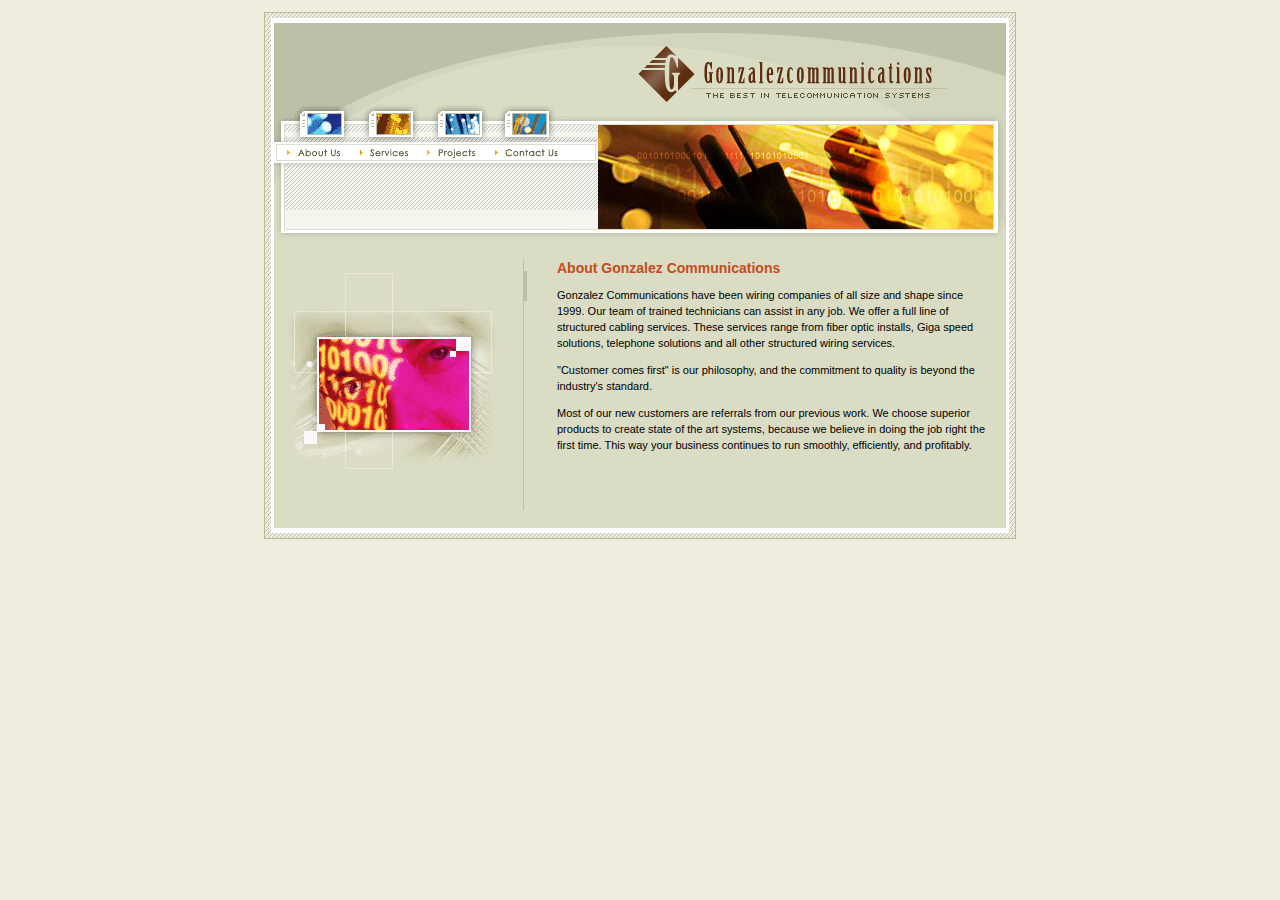
<file: index.html>
<html>
<head>
<title>Gonzalez Communications</title>

<link rel="stylesheet" type="text/css" href="js-css/style.css">

<SCRIPT LANGUAGE="JavaScript">
<!--

if (document.images) {
    var img1 = new Image();
    var img2 = new Image();
	var img3 = new Image();
	var img4 = new Image();
	
	img1.src = "shared/2btaboutus.gif";
	img2.src = "shared/2btservices.gif";
	img3.src = "shared/2btprojects.gif";
	img4.src = "shared/2btcontactus.gif";
}

function highlight(img, location, desc) {
    if (document.images) {
		document.images[img].src = location + "2bt" + img + ".gif";
    }
	window.status=desc;
	return true;
}

function unhighlight(img, location) {
    if (document.images) {
		document.images[img].src = location + "bt" + img + ".gif";
    }
	window.status="";
	return true;
}

//-->
</SCRIPT>

</head>

<body>
<center>

<div class="topHeight"></div>

<table cellspacing=0 cellpadding=0 border=0 class="pageWidth">
	<tr>
		<td class="khakiGreenBG"><img src="shared/pixel.gif" width=1 height=1 border=0></td>
		<td class="khakiGreenBG"><img src="shared/pixel.gif" width=750 height=1 border=0></td>
		<td class="khakiGreenBG"><img src="shared/pixel.gif" width=1 height=1 border=0></td>
	</tr>
	<tr>
		<td class="khakiGreenBG"><img src="shared/pixel.gif" width=1 height=5 border=0></td>
		<td class="diagonal1BG"><img src="shared/pixel.gif" width=1 height=1 border=0></td>
		<td class="khakiGreenBG"><img src="shared/pixel.gif" width=1 height=5 border=0></td>
	</tr>
</table>

<table cellspacing=0 cellpadding=0 border=0 class="pageWidth">
	<tr>
		<td class="khakiGreenBG"><img src="shared/pixel.gif" width=1 height=3 border=0></td>
		<td class="diagonal1BG"><img src="shared/pixel.gif" width=6 height=3 border=0></td>
		<td class="whiteBG"><img src="shared/pixel.gif" width=738 height=3 border=0></td>
		<td class="diagonal1BG"><img src="shared/pixel.gif" width=6 height=3 border=0></td>
		<td class="khakiGreenBG"><img src="shared/pixel.gif" width=1 height=3 border=0></td>
	</tr>
</table>

<table cellspacing=0 cellpadding=0 border=0 class="pageWidth">
	<tr>
		<td class="khakiGreenBG"><img src="shared/pixel.gif" width=1 height=1 border=0></td>
		<td class="diagonal2BG"><img src="shared/pixel.gif" width=6 height=1 border=0></td>
		<td class="whiteBG"><img src="shared/pixel.gif" width=3 height=1 border=0></td>
		<td class="lightBrownBG"><img src="shared/pic1.gif" width=355 height=80 border=0></td>
		<td class="lightBrownBG"><img src="shared/logo.gif" width=325 height=80 border=0></td>
		<td class="lightBrownBG"><img src="shared/pic2.gif" width=52 height=80 border=0></td>
		<td class="whiteBG"><img src="shared/pixel.gif" width=3 height=1 border=0></td>
		<td class="diagonal2BG"><img src="shared/pixel.gif" width=6 height=1 border=0></td>
		<td class="khakiGreenBG"><img src="shared/pixel.gif" width=1 height=1 border=0></td>
	</tr>
</table>

<table cellspacing=0 cellpadding=0 border=0 class="pageWidth">
	<tr>
		<td class="khakiGreenBG"><img src="shared/pixel.gif" width=1 height=1 border=0></td>
		<td class="diagonal2BG"><img src="shared/pixel.gif" width=6 height=1 border=0></td>
		<td class="whiteBG"><img src="shared/pixel.gif" width=3 height=1 border=0></td>
		<td class="lightBrownBG"><img src="shared/pic3.gif" width=10 height=137 border=0></td>
		<td>
			<table cellspacing=0 cellpadding=0 border=0>
				<tr>
					<td class="lightBrownBG"><a href="aboutus/index.html" onMouseOver="return highlight('aboutus','shared/','About Us')" onMouseOut="return unhighlight('aboutus','shared/')"><img src="shared/btaboutus.gif" name="aboutus" width=69 height=60 border=0 alt="About Us"></a></td>
					<td class="lightBrownBG"><a href="services/index.html" onMouseOver="return highlight('services','shared/','Services')" onMouseOut="return unhighlight('services','shared/')"><img src="shared/btservices.gif" name="services" width=66 height=60 border=0 alt="Services"></a></td>
					<td class="lightBrownBG"><a href="projects/index.html" onMouseOver="return highlight('projects','shared/','Projects')" onMouseOut="return unhighlight('projects','shared/')"><img src="shared/btprojects.gif" name="projects" width=70 height=60 border=0 alt="Projects"></a></td>
					<td class="lightBrownBG"><a href="contactus/index.html" onMouseOver="return highlight('contactus','shared/','Contact Us')" onMouseOut="return unhighlight('contactus','shared/')"><img src="shared/btcontactus.gif" name="contactus" width=80 height=60 border=0 alt="Contact Us"></a></td>
				</tr>
				<tr>
					<td class="lightBrownBG" colspan=4><img src="shared/pic5.gif" width=285 height=77 border=0></td>
				</tr>
			</table>
		</td>
		<td class="lightBrownBG"><img src="shared/pic4.jpg" width=437 height=137 border=0></td>
		<td class="whiteBG"><img src="shared/pixel.gif" width=3 height=1 border=0></td>
		<td class="diagonal2BG"><img src="shared/pixel.gif" width=6 height=1 border=0></td>
		<td class="khakiGreenBG"><img src="shared/pixel.gif" width=1 height=1 border=0></td>
	</tr>
</table>

<table cellspacing=0 cellpadding=0 border=0 class="pageWidth">
	<tr>
		<td class="khakiGreenBG"><img src="shared/pixel.gif" width=1 height=1 border=0></td>
		<td class="diagonal2BG"><img src="shared/pixel.gif" width=6 height=1 border=0></td>
		<td class="whiteBG"><img src="shared/pixel.gif" width=3 height=1 border=0></td>
		<td class="lightBrownBG" width=100%>
			<!-- <img src="shared/pixel.gif" width=732 height=80 border=0> -->
			<div class="vSpace20"></div>
			<table cellspacing=0 cellpadding=0 border=0>
				<tr>
					<td valign="top"><img src="aboutus/sideimage.gif" width=249 height=250 border=0></td>
					<td class="grayBG"><img src="shared/pixel.gif" width=1 height=1 border=0></td>
					<td class="lightBrownBG" valign="top"><img src="shared/vline.gif" width=3 height=41 border=0></td>
					<td class="contentWidth content" valign="top">
						<div class="hSpace30">
						<div class="contentTextWidth">
							<div class="header">About Gonzalez Communications</div>
							<div class="vSpace7"></div>
							<p>Gonzalez Communications have been wiring companies of all size and shape since 1999.  Our team of trained technicians can assist in any job.  We offer a full line of structured cabling services.  These services range from fiber optic installs, Giga speed solutions, telephone solutions and all other structured wiring services.
							<p>"Customer comes first" is our philosophy, and the commitment to quality is beyond the industry's standard.
							<p>Most of our new customers are referrals from our previous work.  We choose superior products to create state of the art systems, because we believe in doing the job right the first time.  This way your business continues to run smoothly, efficiently, and profitably.
						</div>
						</div>
					</td>
				</tr>
			</table>
			<br>
		</td>
		<td class="whiteBG"><img src="shared/pixel.gif" width=3 height=1 border=0></td>
		<td class="diagonal2BG"><img src="shared/pixel.gif" width=6 height=1 border=0></td>
		<td class="khakiGreenBG"><img src="shared/pixel.gif" width=1 height=1 border=0></td>
	</tr>
</table>

<table cellspacing=0 cellpadding=0 border=0 class="pageWidth">
	<tr>
		<td class="khakiGreenBG"><img src="shared/pixel.gif" width=1 height=3 border=0></td>
		<td class="diagonal1BG"><img src="shared/pixel.gif" width=6 height=3 border=0></td>
		<td class="whiteBG"><img src="shared/pixel.gif" width=738 height=3 border=0></td>
		<td class="diagonal1BG"><img src="shared/pixel.gif" width=6 height=3 border=0></td>
		<td class="khakiGreenBG"><img src="shared/pixel.gif" width=1 height=3 border=0></td>
	</tr>
</table>

<table cellspacing=0 cellpadding=0 border=0 class="pageWidth">
	<tr>
		<td class="khakiGreenBG"><img src="shared/pixel.gif" width=1 height=5 border=0></td>
		<td class="diagonal1BG"><img src="shared/pixel.gif" width=750 height=1 border=0></td>
		<td class="khakiGreenBG"><img src="shared/pixel.gif" width=1 height=5 border=0></td>
	</tr>
	<tr>
		<td class="khakiGreenBG"><img src="shared/pixel.gif" width=1 height=1 border=0></td>
		<td class="khakiGreenBG"><img src="shared/pixel.gif" width=1 height=1 border=0></td>
		<td class="khakiGreenBG"><img src="shared/pixel.gif" width=1 height=1 border=0></td>
	</tr>
</table>


</center>
</body>
</html>
</file>
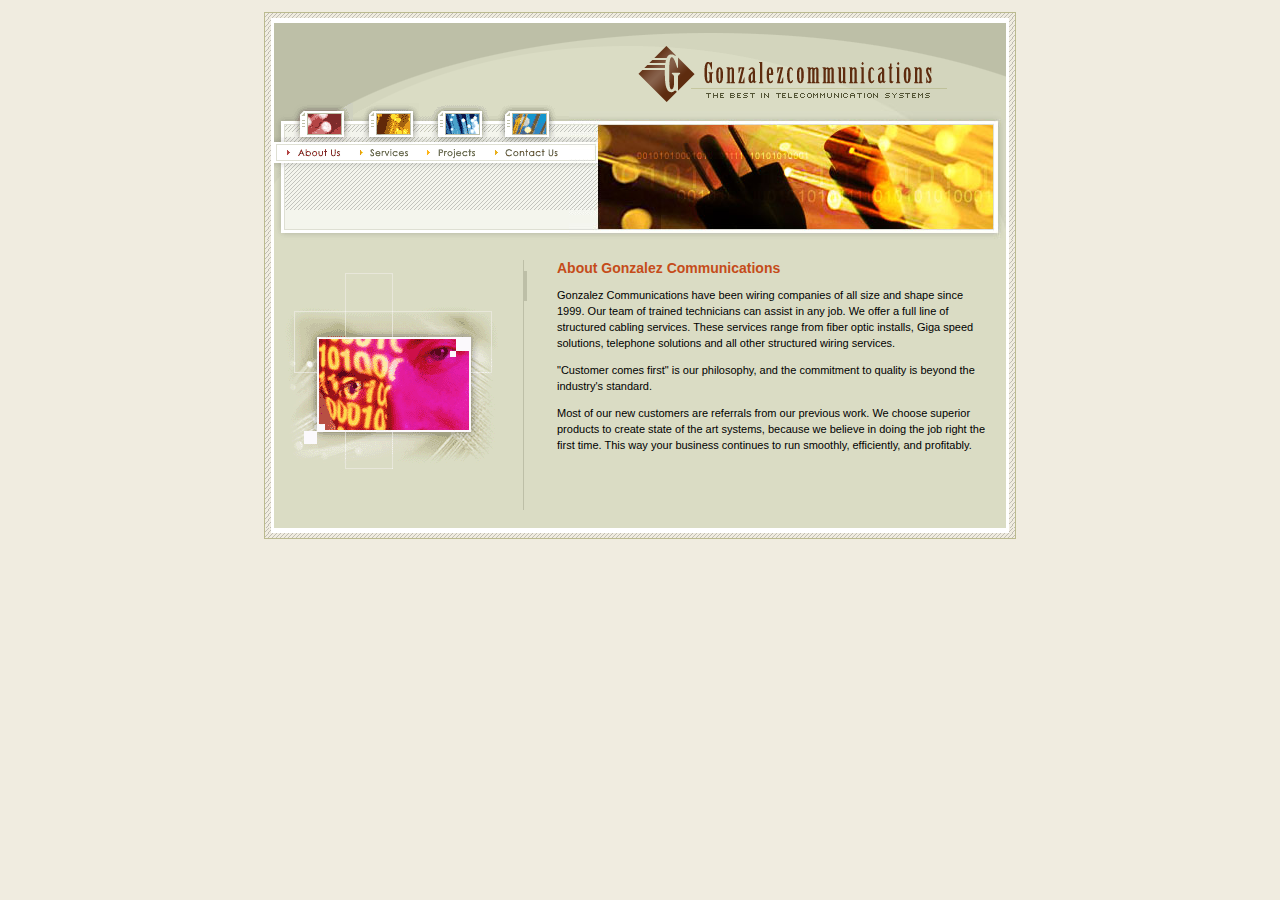
<file: aboutus/index.html>
<html>
<head>
<title>Gonzalez Communications</title>

<link rel="stylesheet" type="text/css" href="../js-css/style.css">

<SCRIPT LANGUAGE="JavaScript">
<!--

if (document.images) {
    var img1 = new Image();
    var img2 = new Image();
	var img3 = new Image();
	var img4 = new Image();
	
	img1.src = "../shared/2btaboutus.gif";
	img2.src = "../shared/2btservices.gif";
	img3.src = "../shared/2btprojects.gif";
	img4.src = "../shared/2btcontactus.gif";
}

function highlight(img, location, desc) {
    if (document.images) {
		document.images[img].src = location + "2bt" + img + ".gif";
    }
	window.status=desc;
	return true;
}

function unhighlight(img, location) {
    if (document.images) {
		document.images[img].src = location + "bt" + img + ".gif";
    }
	window.status="";
	return true;
}

//-->
</SCRIPT>

</head>

<body>
<center>

<div class="topHeight"></div>

<table cellspacing=0 cellpadding=0 border=0 class="pageWidth">
	<tr>
		<td class="khakiGreenBG"><img src="../shared/pixel.gif" width=1 height=1 border=0></td>
		<td class="khakiGreenBG"><img src="../shared/pixel.gif" width=750 height=1 border=0></td>
		<td class="khakiGreenBG"><img src="../shared/pixel.gif" width=1 height=1 border=0></td>
	</tr>
	<tr>
		<td class="khakiGreenBG"><img src="../shared/pixel.gif" width=1 height=5 border=0></td>
		<td class="diagonal1BG"><img src="../shared/pixel.gif" width=1 height=1 border=0></td>
		<td class="khakiGreenBG"><img src="../shared/pixel.gif" width=1 height=5 border=0></td>
	</tr>
</table>

<table cellspacing=0 cellpadding=0 border=0 class="pageWidth">
	<tr>
		<td class="khakiGreenBG"><img src="../shared/pixel.gif" width=1 height=3 border=0></td>
		<td class="diagonal1BG"><img src="../shared/pixel.gif" width=6 height=3 border=0></td>
		<td class="whiteBG"><img src="../shared/pixel.gif" width=738 height=3 border=0></td>
		<td class="diagonal1BG"><img src="../shared/pixel.gif" width=6 height=3 border=0></td>
		<td class="khakiGreenBG"><img src="../shared/pixel.gif" width=1 height=3 border=0></td>
	</tr>
</table>

<table cellspacing=0 cellpadding=0 border=0 class="pageWidth">
	<tr>
		<td class="khakiGreenBG"><img src="../shared/pixel.gif" width=1 height=1 border=0></td>
		<td class="diagonal2BG"><img src="../shared/pixel.gif" width=6 height=1 border=0></td>
		<td class="whiteBG"><img src="../shared/pixel.gif" width=3 height=1 border=0></td>
		<td class="lightBrownBG"><img src="../shared/pic1.gif" width=355 height=80 border=0></td>
		<td class="lightBrownBG"><img src="../shared/logo.gif" width=325 height=80 border=0></td>
		<td class="lightBrownBG"><img src="../shared/pic2.gif" width=52 height=80 border=0></td>
		<td class="whiteBG"><img src="../shared/pixel.gif" width=3 height=1 border=0></td>
		<td class="diagonal2BG"><img src="../shared/pixel.gif" width=6 height=1 border=0></td>
		<td class="khakiGreenBG"><img src="../shared/pixel.gif" width=1 height=1 border=0></td>
	</tr>
</table>

<table cellspacing=0 cellpadding=0 border=0 class="pageWidth">
	<tr>
		<td class="khakiGreenBG"><img src="../shared/pixel.gif" width=1 height=1 border=0></td>
		<td class="diagonal2BG"><img src="../shared/pixel.gif" width=6 height=1 border=0></td>
		<td class="whiteBG"><img src="../shared/pixel.gif" width=3 height=1 border=0></td>
		<td class="lightBrownBG"><img src="../shared/pic3.gif" width=10 height=137 border=0></td>
		<td>
			<table cellspacing=0 cellpadding=0 border=0>
				<tr>
					<td class="lightBrownBG"><a href="../aboutus/index.html" onMouseOver="window.status='About Us'; return true;" onMouseOut="window.status=''; return true;"><img src="../shared/2btaboutus.gif" name="aboutus" width=69 height=60 border=0 alt="About Us"></a></td>
					<td class="lightBrownBG"><a href="../services/index.html" onMouseOver="return highlight('services','../shared/','Services')" onMouseOut="return unhighlight('services','../shared/')"><img src="../shared/btservices.gif" name="services" width=66 height=60 border=0 alt="Services"></a></td>
					<td class="lightBrownBG"><a href="../projects/index.html" onMouseOver="return highlight('projects','../shared/','Projects')" onMouseOut="return unhighlight('projects','../shared/')"><img src="../shared/btprojects.gif" name="projects" width=70 height=60 border=0 alt="Projects"></a></td>
					<td class="lightBrownBG"><a href="../contactus/index.html" onMouseOver="return highlight('contactus','../shared/','Contact Us')" onMouseOut="return unhighlight('contactus','../shared/')"><img src="../shared/btcontactus.gif" name="contactus" width=80 height=60 border=0 alt="Contact Us"></a></td>
				</tr>
				<tr>
					<td class="lightBrownBG" colspan=4><img src="../shared/pic5.gif" width=285 height=77 border=0></td>
				</tr>
			</table>
		</td>
		<td class="lightBrownBG"><img src="../shared/pic4.jpg" width=437 height=137 border=0></td>
		<td class="whiteBG"><img src="../shared/pixel.gif" width=3 height=1 border=0></td>
		<td class="diagonal2BG"><img src="../shared/pixel.gif" width=6 height=1 border=0></td>
		<td class="khakiGreenBG"><img src="../shared/pixel.gif" width=1 height=1 border=0></td>
	</tr>
</table>

<table cellspacing=0 cellpadding=0 border=0 class="pageWidth">
	<tr>
		<td class="khakiGreenBG"><img src="../shared/pixel.gif" width=1 height=1 border=0></td>
		<td class="diagonal2BG"><img src="../shared/pixel.gif" width=6 height=1 border=0></td>
		<td class="whiteBG"><img src="../shared/pixel.gif" width=3 height=1 border=0></td>
		<td class="lightBrownBG" width=100%>
			<div class="vSpace20"></div>
			<table cellspacing=0 cellpadding=0 border=0>
				<tr>
					<td valign="top"><img src="sideimage.gif" width=249 height=250 border=0></td>
					<td class="grayBG"><img src="../shared/pixel.gif" width=1 height=1 border=0></td>
					<td class="lightBrownBG" valign="top"><img src="../shared/vline.gif" width=3 height=41 border=0></td>
					<td class="contentWidth content" valign="top">
						<div class="hSpace30">
						<div class="contentTextWidth">
							<div class="header">About Gonzalez Communications</div>
							<div class="vSpace7"></div>
							<p>Gonzalez Communications have been wiring companies of all size and shape since 1999.  Our team of trained technicians can assist in any job.  We offer a full line of structured cabling services.  These services range from fiber optic installs, Giga speed solutions, telephone solutions and all other structured wiring services.
							<p>"Customer comes first" is our philosophy, and the commitment to quality is beyond the industry's standard.
							<p>Most of our new customers are referrals from our previous work.  We choose superior products to create state of the art systems, because we believe in doing the job right the first time.  This way your business continues to run smoothly, efficiently, and profitably.
						</div>
						</div>
					</td>
				</tr>
			</table>
			<br>
		</td>
		<td class="whiteBG"><img src="../shared/pixel.gif" width=3 height=1 border=0></td>
		<td class="diagonal2BG"><img src="../shared/pixel.gif" width=6 height=1 border=0></td>
		<td class="khakiGreenBG"><img src="../shared/pixel.gif" width=1 height=1 border=0></td>
	</tr>
</table>

<table cellspacing=0 cellpadding=0 border=0 class="pageWidth">
	<tr>
		<td class="khakiGreenBG"><img src="../shared/pixel.gif" width=1 height=3 border=0></td>
		<td class="diagonal1BG"><img src="../shared/pixel.gif" width=6 height=3 border=0></td>
		<td class="whiteBG"><img src="../shared/pixel.gif" width=738 height=3 border=0></td>
		<td class="diagonal1BG"><img src="../shared/pixel.gif" width=6 height=3 border=0></td>
		<td class="khakiGreenBG"><img src="../shared/pixel.gif" width=1 height=3 border=0></td>
	</tr>
</table>

<table cellspacing=0 cellpadding=0 border=0 class="pageWidth">
	<tr>
		<td class="khakiGreenBG"><img src="../shared/pixel.gif" width=1 height=5 border=0></td>
		<td class="diagonal1BG"><img src="../shared/pixel.gif" width=750 height=1 border=0></td>
		<td class="khakiGreenBG"><img src="../shared/pixel.gif" width=1 height=5 border=0></td>
	</tr>
	<tr>
		<td class="khakiGreenBG"><img src="../shared/pixel.gif" width=1 height=1 border=0></td>
		<td class="khakiGreenBG"><img src="../shared/pixel.gif" width=1 height=1 border=0></td>
		<td class="khakiGreenBG"><img src="../shared/pixel.gif" width=1 height=1 border=0></td>
	</tr>
</table>


</center>
</body>
</html>
</file>
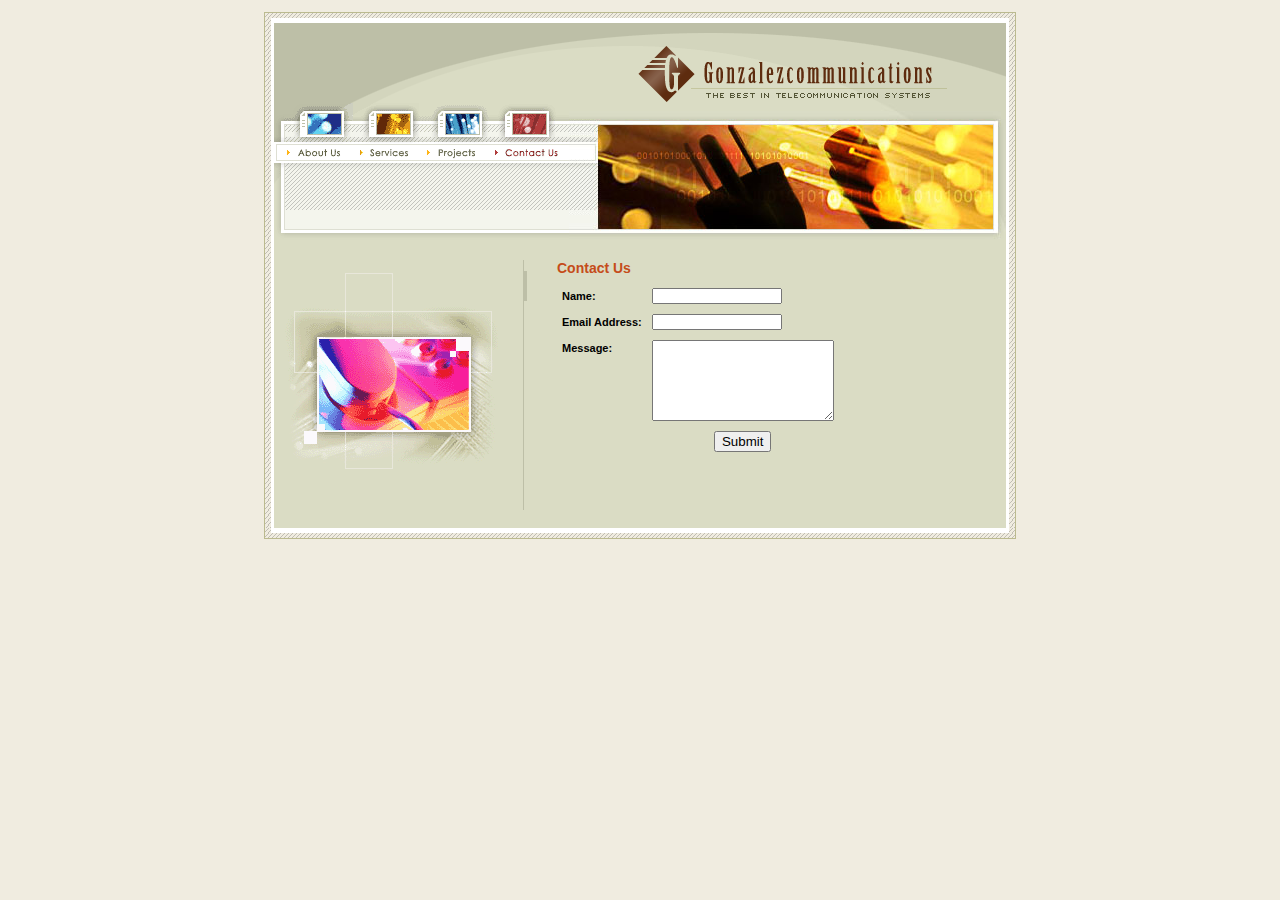
<file: contactus/index.html>
<html>
<head>
<title>Gonzalez Communications</title>

<link rel="stylesheet" type="text/css" href="../js-css/style.css">

<SCRIPT LANGUAGE="JavaScript">
<!--

if (document.images) {
    var img1 = new Image();
    var img2 = new Image();
	var img3 = new Image();
	var img4 = new Image();
	
	img1.src = "../shared/2btaboutus.gif";
	img2.src = "../shared/2btservices.gif";
	img3.src = "../shared/2btprojects.gif";
	img4.src = "../shared/2btcontactus.gif";
}

function highlight(img, location, desc) {
    if (document.images) {
		document.images[img].src = location + "2bt" + img + ".gif";
    }
	window.status=desc;
	return true;
}

function unhighlight(img, location) {
    if (document.images) {
		document.images[img].src = location + "bt" + img + ".gif";
    }
	window.status="";
	return true;
}

//-->
</SCRIPT>

</head>

<body>
<center>

<div class="topHeight"></div>

<table cellspacing=0 cellpadding=0 border=0 class="pageWidth">
	<tr>
		<td class="khakiGreenBG"><img src="../shared/pixel.gif" width=1 height=1 border=0></td>
		<td class="khakiGreenBG"><img src="../shared/pixel.gif" width=750 height=1 border=0></td>
		<td class="khakiGreenBG"><img src="../shared/pixel.gif" width=1 height=1 border=0></td>
	</tr>
	<tr>
		<td class="khakiGreenBG"><img src="../shared/pixel.gif" width=1 height=5 border=0></td>
		<td class="diagonal1BG"><img src="../shared/pixel.gif" width=1 height=1 border=0></td>
		<td class="khakiGreenBG"><img src="../shared/pixel.gif" width=1 height=5 border=0></td>
	</tr>
</table>

<table cellspacing=0 cellpadding=0 border=0 class="pageWidth">
	<tr>
		<td class="khakiGreenBG"><img src="../shared/pixel.gif" width=1 height=3 border=0></td>
		<td class="diagonal1BG"><img src="../shared/pixel.gif" width=6 height=3 border=0></td>
		<td class="whiteBG"><img src="../shared/pixel.gif" width=738 height=3 border=0></td>
		<td class="diagonal1BG"><img src="../shared/pixel.gif" width=6 height=3 border=0></td>
		<td class="khakiGreenBG"><img src="../shared/pixel.gif" width=1 height=3 border=0></td>
	</tr>
</table>

<table cellspacing=0 cellpadding=0 border=0 class="pageWidth">
	<tr>
		<td class="khakiGreenBG"><img src="../shared/pixel.gif" width=1 height=1 border=0></td>
		<td class="diagonal2BG"><img src="../shared/pixel.gif" width=6 height=1 border=0></td>
		<td class="whiteBG"><img src="../shared/pixel.gif" width=3 height=1 border=0></td>
		<td class="lightBrownBG"><img src="../shared/pic1.gif" width=355 height=80 border=0></td>
		<td class="lightBrownBG"><img src="../shared/logo.gif" width=325 height=80 border=0></td>
		<td class="lightBrownBG"><img src="../shared/pic2.gif" width=52 height=80 border=0></td>
		<td class="whiteBG"><img src="../shared/pixel.gif" width=3 height=1 border=0></td>
		<td class="diagonal2BG"><img src="../shared/pixel.gif" width=6 height=1 border=0></td>
		<td class="khakiGreenBG"><img src="../shared/pixel.gif" width=1 height=1 border=0></td>
	</tr>
</table>

<table cellspacing=0 cellpadding=0 border=0 class="pageWidth">
	<tr>
		<td class="khakiGreenBG"><img src="../shared/pixel.gif" width=1 height=1 border=0></td>
		<td class="diagonal2BG"><img src="../shared/pixel.gif" width=6 height=1 border=0></td>
		<td class="whiteBG"><img src="../shared/pixel.gif" width=3 height=1 border=0></td>
		<td class="lightBrownBG"><img src="../shared/pic3.gif" width=10 height=137 border=0></td>
		<td>
			<table cellspacing=0 cellpadding=0 border=0>
				<tr>
					<td class="lightBrownBG"><a href="../aboutus/index.html" onMouseOver="return highlight('aboutus','../shared/','About Us')" onMouseOut="return unhighlight('aboutus','../shared/')"><img src="../shared/btaboutus.gif" name="aboutus" width=69 height=60 border=0 alt="About Us"></a></td>
					<td class="lightBrownBG"><a href="../services/index.html" onMouseOver="return highlight('services','../shared/','Services')" onMouseOut="return unhighlight('services','../shared/')"><img src="../shared/btservices.gif" name="services" width=66 height=60 border=0 alt="Services"></a></td>
					<td class="lightBrownBG"><a href="../projects/index.html" onMouseOver="return highlight('projects','../shared/','Projects')" onMouseOut="return unhighlight('projects','../shared/')"><img src="../shared/btprojects.gif" name="projects" width=70 height=60 border=0 alt="Projects"></a></td>
					<td class="lightBrownBG"><a href="../contactus/index.html" onMouseOver="window.status='Contact Us'; return true;" onMouseOut="window.status=''; return true;"><img src="../shared/2btcontactus.gif" name="contactus" width=80 height=60 border=0 alt="Contact Us"></a></td>
				</tr>
				<tr>
					<td class="lightBrownBG" colspan=4><img src="../shared/pic5.gif" width=285 height=77 border=0></td>
				</tr>
			</table>
		</td>
		<td class="lightBrownBG"><img src="../shared/pic4.jpg" width=437 height=137 border=0></td>
		<td class="whiteBG"><img src="../shared/pixel.gif" width=3 height=1 border=0></td>
		<td class="diagonal2BG"><img src="../shared/pixel.gif" width=6 height=1 border=0></td>
		<td class="khakiGreenBG"><img src="../shared/pixel.gif" width=1 height=1 border=0></td>
	</tr>
</table>

<table cellspacing=0 cellpadding=0 border=0 class="pageWidth">
	<tr>
		<td class="khakiGreenBG"><img src="../shared/pixel.gif" width=1 height=1 border=0></td>
		<td class="diagonal2BG"><img src="../shared/pixel.gif" width=6 height=1 border=0></td>
		<td class="whiteBG"><img src="../shared/pixel.gif" width=3 height=1 border=0></td>
		<td class="lightBrownBG" width=100%>
			<div class="vSpace20"></div>
			<table cellspacing=0 cellpadding=0 border=0>
				<tr>
					<td valign="top"><img src="sideimage.gif" width=249 height=250 border=0></td>
					<td class="grayBG"><img src="../shared/pixel.gif" width=1 height=1 border=0></td>
					<td class="lightBrownBG" valign="top"><img src="../shared/vline.gif" width=3 height=41 border=0></td>
					<td class="contentWidth content" valign="top">
						<div class="hSpace30">
						<div class="contentTextWidth">
							<div class="header">Contact Us</div>
							<div class="vSpace7"></div>
							<form>
							<table cellspacing=0 cellpadding=5 border=0>
								<tr>
									<td class="content"><b>Name:</b></td>
									<td><input type="text" class="loginBox"></td>
								</tr>
								<tr>
									<td class="content"><b>Email Address:</b></td>
									<td><input type="text" class="loginBox"></td>
								</tr>
								<tr>
									<td class="content" valign="top"><b>Message:</b></td>
									<td valign="top"><textarea cols=20 rows=5></textarea></td>
								</tr>
								<tr>
									<td></td>
									<td align="center"><input type="submit" value="Submit"></td>
								</tr>
							</table>
							</form>
						</div>
						</div>
					</td>
				</tr>
			</table>
			<br>
		</td>
		<td class="whiteBG"><img src="../shared/pixel.gif" width=3 height=1 border=0></td>
		<td class="diagonal2BG"><img src="../shared/pixel.gif" width=6 height=1 border=0></td>
		<td class="khakiGreenBG"><img src="../shared/pixel.gif" width=1 height=1 border=0></td>
	</tr>
</table>

<table cellspacing=0 cellpadding=0 border=0 class="pageWidth">
	<tr>
		<td class="khakiGreenBG"><img src="../shared/pixel.gif" width=1 height=3 border=0></td>
		<td class="diagonal1BG"><img src="../shared/pixel.gif" width=6 height=3 border=0></td>
		<td class="whiteBG"><img src="../shared/pixel.gif" width=738 height=3 border=0></td>
		<td class="diagonal1BG"><img src="../shared/pixel.gif" width=6 height=3 border=0></td>
		<td class="khakiGreenBG"><img src="../shared/pixel.gif" width=1 height=3 border=0></td>
	</tr>
</table>

<table cellspacing=0 cellpadding=0 border=0 class="pageWidth">
	<tr>
		<td class="khakiGreenBG"><img src="../shared/pixel.gif" width=1 height=5 border=0></td>
		<td class="diagonal1BG"><img src="../shared/pixel.gif" width=750 height=1 border=0></td>
		<td class="khakiGreenBG"><img src="../shared/pixel.gif" width=1 height=5 border=0></td>
	</tr>
	<tr>
		<td class="khakiGreenBG"><img src="../shared/pixel.gif" width=1 height=1 border=0></td>
		<td class="khakiGreenBG"><img src="../shared/pixel.gif" width=1 height=1 border=0></td>
		<td class="khakiGreenBG"><img src="../shared/pixel.gif" width=1 height=1 border=0></td>
	</tr>
</table>


</center>
</body>
</html>
</file>
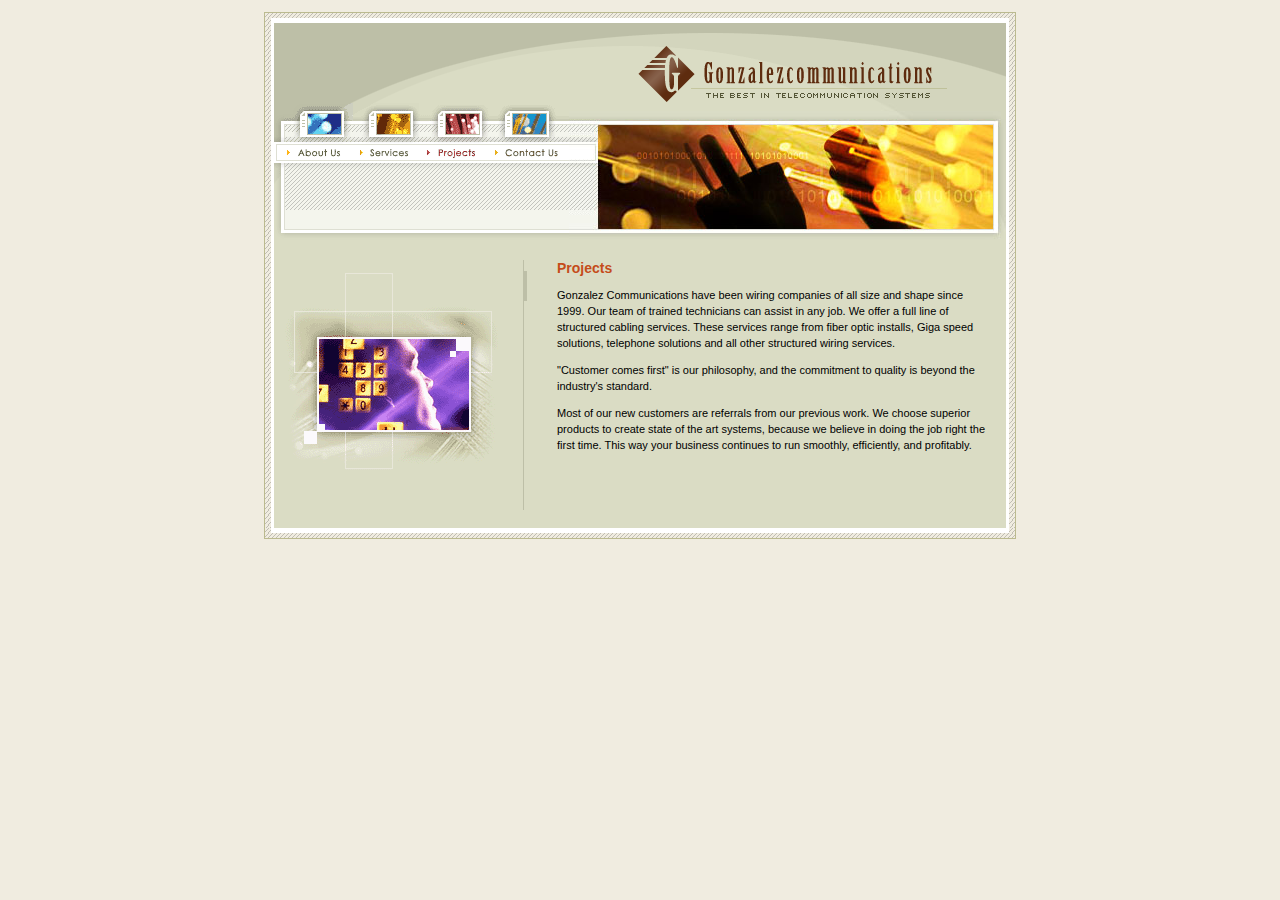
<file: projects/index.html>
<html>
<head>
<title>Gonzalez Communications</title>

<link rel="stylesheet" type="text/css" href="../js-css/style.css">

<SCRIPT LANGUAGE="JavaScript">
<!--

if (document.images) {
    var img1 = new Image();
    var img2 = new Image();
	var img3 = new Image();
	var img4 = new Image();
	
	img1.src = "../shared/2btaboutus.gif";
	img2.src = "../shared/2btservices.gif";
	img3.src = "../shared/2btprojects.gif";
	img4.src = "../shared/2btcontactus.gif";
}

function highlight(img, location, desc) {
    if (document.images) {
		document.images[img].src = location + "2bt" + img + ".gif";
    }
	window.status=desc;
	return true;
}

function unhighlight(img, location) {
    if (document.images) {
		document.images[img].src = location + "bt" + img + ".gif";
    }
	window.status="";
	return true;
}

//-->
</SCRIPT>

</head>

<body>
<center>

<div class="topHeight"></div>

<table cellspacing=0 cellpadding=0 border=0 class="pageWidth">
	<tr>
		<td class="khakiGreenBG"><img src="../shared/pixel.gif" width=1 height=1 border=0></td>
		<td class="khakiGreenBG"><img src="../shared/pixel.gif" width=750 height=1 border=0></td>
		<td class="khakiGreenBG"><img src="../shared/pixel.gif" width=1 height=1 border=0></td>
	</tr>
	<tr>
		<td class="khakiGreenBG"><img src="../shared/pixel.gif" width=1 height=5 border=0></td>
		<td class="diagonal1BG"><img src="../shared/pixel.gif" width=1 height=1 border=0></td>
		<td class="khakiGreenBG"><img src="../shared/pixel.gif" width=1 height=5 border=0></td>
	</tr>
</table>

<table cellspacing=0 cellpadding=0 border=0 class="pageWidth">
	<tr>
		<td class="khakiGreenBG"><img src="../shared/pixel.gif" width=1 height=3 border=0></td>
		<td class="diagonal1BG"><img src="../shared/pixel.gif" width=6 height=3 border=0></td>
		<td class="whiteBG"><img src="../shared/pixel.gif" width=738 height=3 border=0></td>
		<td class="diagonal1BG"><img src="../shared/pixel.gif" width=6 height=3 border=0></td>
		<td class="khakiGreenBG"><img src="../shared/pixel.gif" width=1 height=3 border=0></td>
	</tr>
</table>

<table cellspacing=0 cellpadding=0 border=0 class="pageWidth">
	<tr>
		<td class="khakiGreenBG"><img src="../shared/pixel.gif" width=1 height=1 border=0></td>
		<td class="diagonal2BG"><img src="../shared/pixel.gif" width=6 height=1 border=0></td>
		<td class="whiteBG"><img src="../shared/pixel.gif" width=3 height=1 border=0></td>
		<td class="lightBrownBG"><img src="../shared/pic1.gif" width=355 height=80 border=0></td>
		<td class="lightBrownBG"><img src="../shared/logo.gif" width=325 height=80 border=0></td>
		<td class="lightBrownBG"><img src="../shared/pic2.gif" width=52 height=80 border=0></td>
		<td class="whiteBG"><img src="../shared/pixel.gif" width=3 height=1 border=0></td>
		<td class="diagonal2BG"><img src="../shared/pixel.gif" width=6 height=1 border=0></td>
		<td class="khakiGreenBG"><img src="../shared/pixel.gif" width=1 height=1 border=0></td>
	</tr>
</table>

<table cellspacing=0 cellpadding=0 border=0 class="pageWidth">
	<tr>
		<td class="khakiGreenBG"><img src="../shared/pixel.gif" width=1 height=1 border=0></td>
		<td class="diagonal2BG"><img src="../shared/pixel.gif" width=6 height=1 border=0></td>
		<td class="whiteBG"><img src="../shared/pixel.gif" width=3 height=1 border=0></td>
		<td class="lightBrownBG"><img src="../shared/pic3.gif" width=10 height=137 border=0></td>
		<td>
			<table cellspacing=0 cellpadding=0 border=0>
				<tr>
					<td class="lightBrownBG"><a href="../aboutus/index.html" onMouseOver="return highlight('aboutus','../shared/','About Us')" onMouseOut="return unhighlight('aboutus','../shared/')"><img src="../shared/btaboutus.gif" name="aboutus" width=69 height=60 border=0 alt="About Us"></a></td>
					<td class="lightBrownBG"><a href="../services/index.html" onMouseOver="return highlight('services','../shared/','Services')" onMouseOut="return unhighlight('services','../shared/')"><img src="../shared/btservices.gif" name="services" width=66 height=60 border=0 alt="Services"></a></td>
					<td class="lightBrownBG"><a href="../projects/index.html" onMouseOver="window.status='Projects'; return true;" onMouseOut="window.status=''; return true;"><img src="../shared/2btprojects.gif" name="projects" width=70 height=60 border=0 alt="Projects"></a></td>
					<td class="lightBrownBG"><a href="../contactus/index.html" onMouseOver="return highlight('contactus','../shared/','Contact Us')" onMouseOut="return unhighlight('contactus','../shared/')"><img src="../shared/btcontactus.gif" name="contactus" width=80 height=60 border=0 alt="Contact Us"></a></td>
				</tr>
				<tr>
					<td class="lightBrownBG" colspan=4><img src="../shared/pic5.gif" width=285 height=77 border=0></td>
				</tr>
			</table>
		</td>
		<td class="lightBrownBG"><img src="../shared/pic4.jpg" width=437 height=137 border=0></td>
		<td class="whiteBG"><img src="../shared/pixel.gif" width=3 height=1 border=0></td>
		<td class="diagonal2BG"><img src="../shared/pixel.gif" width=6 height=1 border=0></td>
		<td class="khakiGreenBG"><img src="../shared/pixel.gif" width=1 height=1 border=0></td>
	</tr>
</table>

<table cellspacing=0 cellpadding=0 border=0 class="pageWidth">
	<tr>
		<td class="khakiGreenBG"><img src="../shared/pixel.gif" width=1 height=1 border=0></td>
		<td class="diagonal2BG"><img src="../shared/pixel.gif" width=6 height=1 border=0></td>
		<td class="whiteBG"><img src="../shared/pixel.gif" width=3 height=1 border=0></td>
		<td class="lightBrownBG" width=100%>
			<div class="vSpace20"></div>
			<table cellspacing=0 cellpadding=0 border=0>
				<tr>
					<td valign="top"><img src="sideimage.gif" width=249 height=250 border=0></td>
					<td class="grayBG"><img src="../shared/pixel.gif" width=1 height=1 border=0></td>
					<td class="lightBrownBG" valign="top"><img src="../shared/vline.gif" width=3 height=41 border=0></td>
					<td class="contentWidth content" valign="top">
						<div class="hSpace30">
						<div class="contentTextWidth">
							<div class="header">Projects</div>
							<div class="vSpace7"></div>
							<p>Gonzalez Communications have been wiring companies of all size and shape since 1999.  Our team of trained technicians can assist in any job.  We offer a full line of structured cabling services.  These services range from fiber optic installs, Giga speed solutions, telephone solutions and all other structured wiring services.
							<p>"Customer comes first" is our philosophy, and the commitment to quality is beyond the industry's standard.
							<p>Most of our new customers are referrals from our previous work.  We choose superior products to create state of the art systems, because we believe in doing the job right the first time.  This way your business continues to run smoothly, efficiently, and profitably.
						</div>
						</div>
					</td>
				</tr>
			</table>
			<br>
		</td>
		<td class="whiteBG"><img src="../shared/pixel.gif" width=3 height=1 border=0></td>
		<td class="diagonal2BG"><img src="../shared/pixel.gif" width=6 height=1 border=0></td>
		<td class="khakiGreenBG"><img src="../shared/pixel.gif" width=1 height=1 border=0></td>
	</tr>
</table>

<table cellspacing=0 cellpadding=0 border=0 class="pageWidth">
	<tr>
		<td class="khakiGreenBG"><img src="../shared/pixel.gif" width=1 height=3 border=0></td>
		<td class="diagonal1BG"><img src="../shared/pixel.gif" width=6 height=3 border=0></td>
		<td class="whiteBG"><img src="../shared/pixel.gif" width=738 height=3 border=0></td>
		<td class="diagonal1BG"><img src="../shared/pixel.gif" width=6 height=3 border=0></td>
		<td class="khakiGreenBG"><img src="../shared/pixel.gif" width=1 height=3 border=0></td>
	</tr>
</table>

<table cellspacing=0 cellpadding=0 border=0 class="pageWidth">
	<tr>
		<td class="khakiGreenBG"><img src="../shared/pixel.gif" width=1 height=5 border=0></td>
		<td class="diagonal1BG"><img src="../shared/pixel.gif" width=750 height=1 border=0></td>
		<td class="khakiGreenBG"><img src="../shared/pixel.gif" width=1 height=5 border=0></td>
	</tr>
	<tr>
		<td class="khakiGreenBG"><img src="../shared/pixel.gif" width=1 height=1 border=0></td>
		<td class="khakiGreenBG"><img src="../shared/pixel.gif" width=1 height=1 border=0></td>
		<td class="khakiGreenBG"><img src="../shared/pixel.gif" width=1 height=1 border=0></td>
	</tr>
</table>


</center>
</body>
</html>
</file>
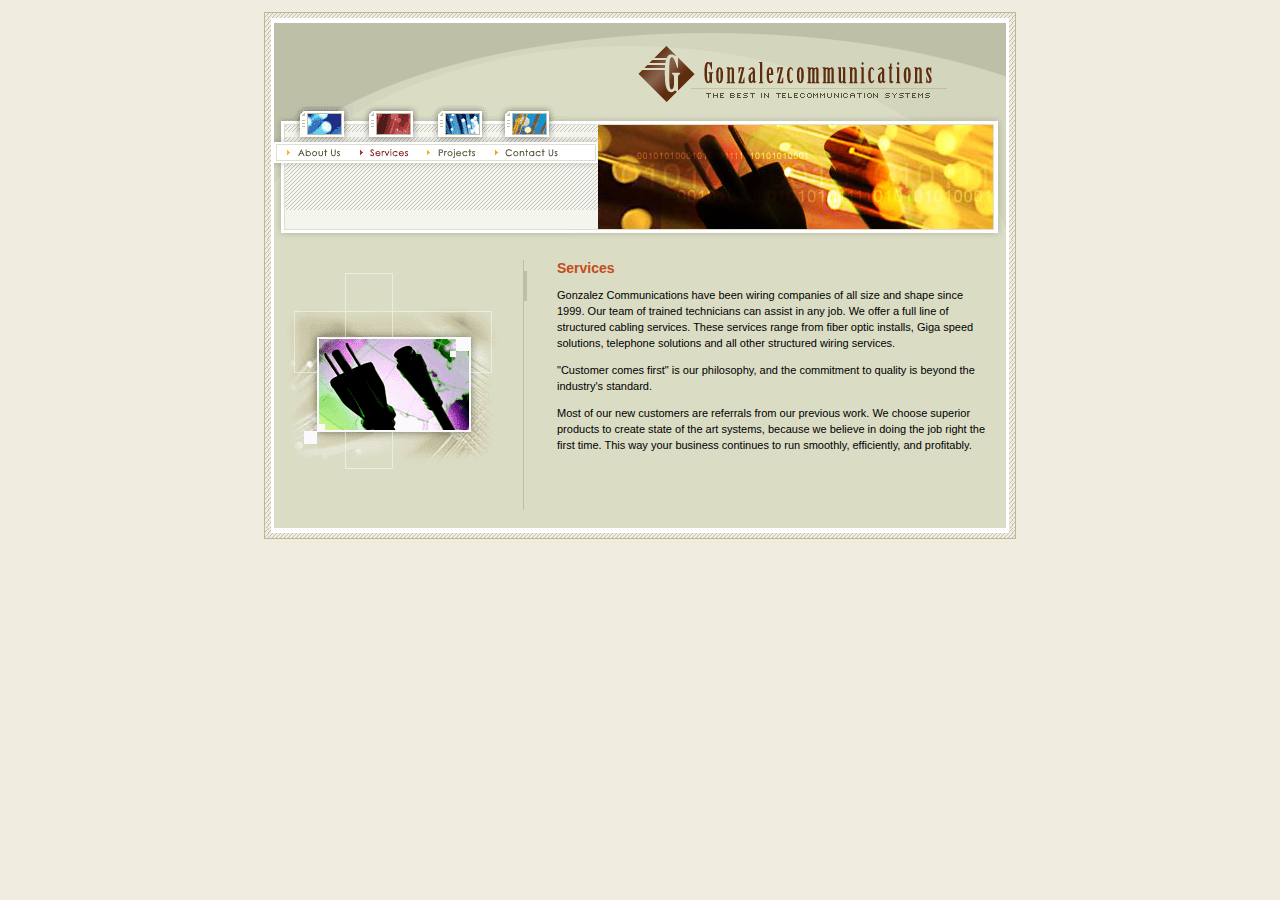
<file: services/index.html>
<html>
<head>
<title>Gonzalez Communications</title>

<link rel="stylesheet" type="text/css" href="../js-css/style.css">

<SCRIPT LANGUAGE="JavaScript">
<!--

if (document.images) {
    var img1 = new Image();
    var img2 = new Image();
	var img3 = new Image();
	var img4 = new Image();
	
	img1.src = "../shared/2btaboutus.gif";
	img2.src = "../shared/2btservices.gif";
	img3.src = "../shared/2btprojects.gif";
	img4.src = "../shared/2btcontactus.gif";
}

function highlight(img, location, desc) {
    if (document.images) {
		document.images[img].src = location + "2bt" + img + ".gif";
    }
	window.status=desc;
	return true;
}

function unhighlight(img, location) {
    if (document.images) {
		document.images[img].src = location + "bt" + img + ".gif";
    }
	window.status="";
	return true;
}

//-->
</SCRIPT>

</head>

<body>
<center>

<div class="topHeight"></div>

<table cellspacing=0 cellpadding=0 border=0 class="pageWidth">
	<tr>
		<td class="khakiGreenBG"><img src="../shared/pixel.gif" width=1 height=1 border=0></td>
		<td class="khakiGreenBG"><img src="../shared/pixel.gif" width=750 height=1 border=0></td>
		<td class="khakiGreenBG"><img src="../shared/pixel.gif" width=1 height=1 border=0></td>
	</tr>
	<tr>
		<td class="khakiGreenBG"><img src="../shared/pixel.gif" width=1 height=5 border=0></td>
		<td class="diagonal1BG"><img src="../shared/pixel.gif" width=1 height=1 border=0></td>
		<td class="khakiGreenBG"><img src="../shared/pixel.gif" width=1 height=5 border=0></td>
	</tr>
</table>

<table cellspacing=0 cellpadding=0 border=0 class="pageWidth">
	<tr>
		<td class="khakiGreenBG"><img src="../shared/pixel.gif" width=1 height=3 border=0></td>
		<td class="diagonal1BG"><img src="../shared/pixel.gif" width=6 height=3 border=0></td>
		<td class="whiteBG"><img src="../shared/pixel.gif" width=738 height=3 border=0></td>
		<td class="diagonal1BG"><img src="../shared/pixel.gif" width=6 height=3 border=0></td>
		<td class="khakiGreenBG"><img src="../shared/pixel.gif" width=1 height=3 border=0></td>
	</tr>
</table>

<table cellspacing=0 cellpadding=0 border=0 class="pageWidth">
	<tr>
		<td class="khakiGreenBG"><img src="../shared/pixel.gif" width=1 height=1 border=0></td>
		<td class="diagonal2BG"><img src="../shared/pixel.gif" width=6 height=1 border=0></td>
		<td class="whiteBG"><img src="../shared/pixel.gif" width=3 height=1 border=0></td>
		<td class="lightBrownBG"><img src="../shared/pic1.gif" width=355 height=80 border=0></td>
		<td class="lightBrownBG"><img src="../shared/logo.gif" width=325 height=80 border=0></td>
		<td class="lightBrownBG"><img src="../shared/pic2.gif" width=52 height=80 border=0></td>
		<td class="whiteBG"><img src="../shared/pixel.gif" width=3 height=1 border=0></td>
		<td class="diagonal2BG"><img src="../shared/pixel.gif" width=6 height=1 border=0></td>
		<td class="khakiGreenBG"><img src="../shared/pixel.gif" width=1 height=1 border=0></td>
	</tr>
</table>

<table cellspacing=0 cellpadding=0 border=0 class="pageWidth">
	<tr>
		<td class="khakiGreenBG"><img src="../shared/pixel.gif" width=1 height=1 border=0></td>
		<td class="diagonal2BG"><img src="../shared/pixel.gif" width=6 height=1 border=0></td>
		<td class="whiteBG"><img src="../shared/pixel.gif" width=3 height=1 border=0></td>
		<td class="lightBrownBG"><img src="../shared/pic3.gif" width=10 height=137 border=0></td>
		<td>
			<table cellspacing=0 cellpadding=0 border=0>
				<tr>
					<td class="lightBrownBG"><a href="../aboutus/index.html" onMouseOver="return highlight('aboutus','../shared/','About Us')" onMouseOut="return unhighlight('aboutus','../shared/')"><img src="../shared/btaboutus.gif" name="aboutus" width=69 height=60 border=0 alt="About Us"></a></td>
					<td class="lightBrownBG"><a href="../services/index.html" onMouseOver="window.status='Services'; return true;" onMouseOut="window.status=''; return true;"><img src="../shared/2btservices.gif" name="services" width=66 height=60 border=0 alt="Services"></a></td>
					<td class="lightBrownBG"><a href="../projects/index.html" onMouseOver="return highlight('projects','../shared/','Projects')" onMouseOut="return unhighlight('projects','../shared/')"><img src="../shared/btprojects.gif" name="projects" width=70 height=60 border=0 alt="Projects"></a></td>
					<td class="lightBrownBG"><a href="../contactus/index.html" onMouseOver="return highlight('contactus','../shared/','Contact Us')" onMouseOut="return unhighlight('contactus','../shared/')"><img src="../shared/btcontactus.gif" name="contactus" width=80 height=60 border=0 alt="Contact Us"></a></td>
				</tr>
				<tr>
					<td class="lightBrownBG" colspan=4><img src="../shared/pic5.gif" width=285 height=77 border=0></td>
				</tr>
			</table>
		</td>
		<td class="lightBrownBG"><img src="../shared/pic4.jpg" width=437 height=137 border=0></td>
		<td class="whiteBG"><img src="../shared/pixel.gif" width=3 height=1 border=0></td>
		<td class="diagonal2BG"><img src="../shared/pixel.gif" width=6 height=1 border=0></td>
		<td class="khakiGreenBG"><img src="../shared/pixel.gif" width=1 height=1 border=0></td>
	</tr>
</table>

<table cellspacing=0 cellpadding=0 border=0 class="pageWidth">
	<tr>
		<td class="khakiGreenBG"><img src="../shared/pixel.gif" width=1 height=1 border=0></td>
		<td class="diagonal2BG"><img src="../shared/pixel.gif" width=6 height=1 border=0></td>
		<td class="whiteBG"><img src="../shared/pixel.gif" width=3 height=1 border=0></td>
		<td class="lightBrownBG" width=100%>
			<div class="vSpace20"></div>
			<table cellspacing=0 cellpadding=0 border=0>
				<tr>
					<td valign="top"><img src="sideimage.gif" width=249 height=250 border=0></td>
					<td class="grayBG"><img src="../shared/pixel.gif" width=1 height=1 border=0></td>
					<td class="lightBrownBG" valign="top"><img src="../shared/vline.gif" width=3 height=41 border=0></td>
					<td class="contentWidth content" valign="top">
						<div class="hSpace30">
						<div class="contentTextWidth">
							<div class="header">Services</div>
							<div class="vSpace7"></div>
							<p>Gonzalez Communications have been wiring companies of all size and shape since 1999.  Our team of trained technicians can assist in any job.  We offer a full line of structured cabling services.  These services range from fiber optic installs, Giga speed solutions, telephone solutions and all other structured wiring services.
							<p>"Customer comes first" is our philosophy, and the commitment to quality is beyond the industry's standard.
							<p>Most of our new customers are referrals from our previous work.  We choose superior products to create state of the art systems, because we believe in doing the job right the first time.  This way your business continues to run smoothly, efficiently, and profitably.
						</div>
						</div>
					</td>
				</tr>
			</table>
			<br>
		</td>
		<td class="whiteBG"><img src="../shared/pixel.gif" width=3 height=1 border=0></td>
		<td class="diagonal2BG"><img src="../shared/pixel.gif" width=6 height=1 border=0></td>
		<td class="khakiGreenBG"><img src="../shared/pixel.gif" width=1 height=1 border=0></td>
	</tr>
</table>

<table cellspacing=0 cellpadding=0 border=0 class="pageWidth">
	<tr>
		<td class="khakiGreenBG"><img src="../shared/pixel.gif" width=1 height=3 border=0></td>
		<td class="diagonal1BG"><img src="../shared/pixel.gif" width=6 height=3 border=0></td>
		<td class="whiteBG"><img src="../shared/pixel.gif" width=738 height=3 border=0></td>
		<td class="diagonal1BG"><img src="../shared/pixel.gif" width=6 height=3 border=0></td>
		<td class="khakiGreenBG"><img src="../shared/pixel.gif" width=1 height=3 border=0></td>
	</tr>
</table>

<table cellspacing=0 cellpadding=0 border=0 class="pageWidth">
	<tr>
		<td class="khakiGreenBG"><img src="../shared/pixel.gif" width=1 height=5 border=0></td>
		<td class="diagonal1BG"><img src="../shared/pixel.gif" width=750 height=1 border=0></td>
		<td class="khakiGreenBG"><img src="../shared/pixel.gif" width=1 height=5 border=0></td>
	</tr>
	<tr>
		<td class="khakiGreenBG"><img src="../shared/pixel.gif" width=1 height=1 border=0></td>
		<td class="khakiGreenBG"><img src="../shared/pixel.gif" width=1 height=1 border=0></td>
		<td class="khakiGreenBG"><img src="../shared/pixel.gif" width=1 height=1 border=0></td>
	</tr>
</table>


</center>
</body>
</html>
</file>
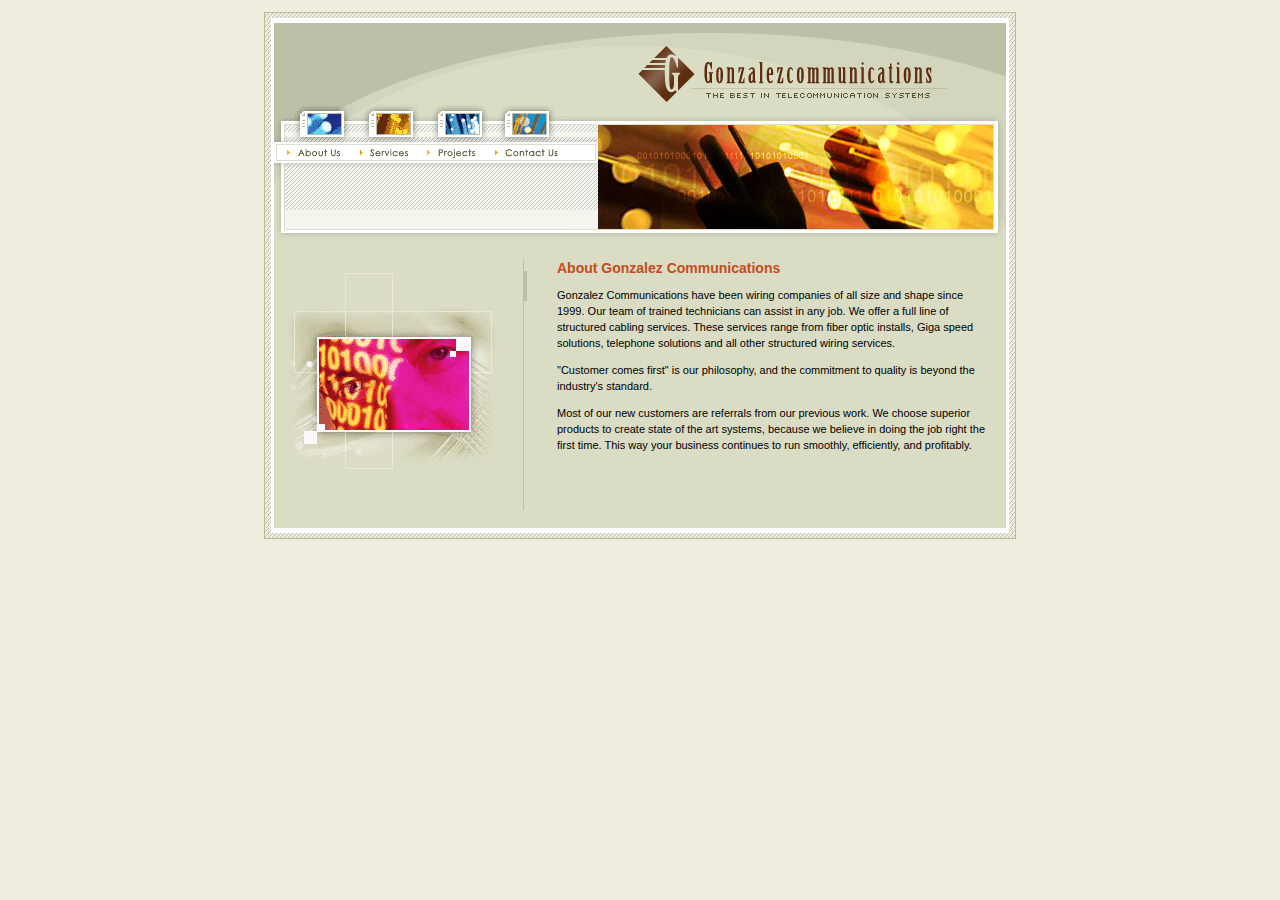
<file: template/index.html>
<html>
<head>
<title>Gonzalez Communications</title>

<link rel="stylesheet" type="text/css" href="../js-css/style.css">

<SCRIPT LANGUAGE="JavaScript">
<!--

if (document.images) {
    var img1 = new Image();
    var img2 = new Image();
	var img3 = new Image();
	var img4 = new Image();
	
	img1.src = "../shared/2btaboutus.gif";
	img2.src = "../shared/2btservices.gif";
	img3.src = "../shared/2btprojects.gif";
	img4.src = "../shared/2btcontactus.gif";
}

function highlight(img, location, desc) {
    if (document.images) {
		document.images[img].src = location + "2bt" + img + ".gif";
    }
	window.status=desc;
	return true;
}

function unhighlight(img, location) {
    if (document.images) {
		document.images[img].src = location + "bt" + img + ".gif";
    }
	window.status="";
	return true;
}

//-->
</SCRIPT>

</head>

<body>
<center>

<div class="topHeight"></div>

<table cellspacing=0 cellpadding=0 border=0 class="pageWidth">
	<tr>
		<td class="khakiGreenBG"><img src="../shared/pixel.gif" width=1 height=1 border=0></td>
		<td class="khakiGreenBG"><img src="../shared/pixel.gif" width=750 height=1 border=0></td>
		<td class="khakiGreenBG"><img src="../shared/pixel.gif" width=1 height=1 border=0></td>
	</tr>
	<tr>
		<td class="khakiGreenBG"><img src="../shared/pixel.gif" width=1 height=5 border=0></td>
		<td class="diagonal1BG"><img src="../shared/pixel.gif" width=1 height=1 border=0></td>
		<td class="khakiGreenBG"><img src="../shared/pixel.gif" width=1 height=5 border=0></td>
	</tr>
</table>

<table cellspacing=0 cellpadding=0 border=0 class="pageWidth">
	<tr>
		<td class="khakiGreenBG"><img src="../shared/pixel.gif" width=1 height=3 border=0></td>
		<td class="diagonal1BG"><img src="../shared/pixel.gif" width=6 height=3 border=0></td>
		<td class="whiteBG"><img src="../shared/pixel.gif" width=738 height=3 border=0></td>
		<td class="diagonal1BG"><img src="../shared/pixel.gif" width=6 height=3 border=0></td>
		<td class="khakiGreenBG"><img src="../shared/pixel.gif" width=1 height=3 border=0></td>
	</tr>
</table>

<table cellspacing=0 cellpadding=0 border=0 class="pageWidth">
	<tr>
		<td class="khakiGreenBG"><img src="../shared/pixel.gif" width=1 height=1 border=0></td>
		<td class="diagonal2BG"><img src="../shared/pixel.gif" width=6 height=1 border=0></td>
		<td class="whiteBG"><img src="../shared/pixel.gif" width=3 height=1 border=0></td>
		<td class="lightBrownBG"><img src="../shared/pic1.gif" width=355 height=80 border=0></td>
		<td class="lightBrownBG"><img src="../shared/logo.gif" width=325 height=80 border=0></td>
		<td class="lightBrownBG"><img src="../shared/pic2.gif" width=52 height=80 border=0></td>
		<td class="whiteBG"><img src="../shared/pixel.gif" width=3 height=1 border=0></td>
		<td class="diagonal2BG"><img src="../shared/pixel.gif" width=6 height=1 border=0></td>
		<td class="khakiGreenBG"><img src="../shared/pixel.gif" width=1 height=1 border=0></td>
	</tr>
</table>

<table cellspacing=0 cellpadding=0 border=0 class="pageWidth">
	<tr>
		<td class="khakiGreenBG"><img src="../shared/pixel.gif" width=1 height=1 border=0></td>
		<td class="diagonal2BG"><img src="../shared/pixel.gif" width=6 height=1 border=0></td>
		<td class="whiteBG"><img src="../shared/pixel.gif" width=3 height=1 border=0></td>
		<td class="lightBrownBG"><img src="../shared/pic3.gif" width=10 height=137 border=0></td>
		<td>
			<table cellspacing=0 cellpadding=0 border=0>
				<tr>
					<td class="lightBrownBG"><a href="../aboutus/index.html" onMouseOver="return highlight('aboutus','../shared/','About Us')" onMouseOut="return unhighlight('aboutus','../shared/')"><img src="../shared/btaboutus.gif" name="aboutus" width=69 height=60 border=0 alt="About Us"></a></td>
					<td class="lightBrownBG"><a href="../services/index.html" onMouseOver="return highlight('services','../shared/','Services')" onMouseOut="return unhighlight('services','../shared/')"><img src="../shared/btservices.gif" name="services" width=66 height=60 border=0 alt="Services"></a></td>
					<td class="lightBrownBG"><a href="../projects/index.html" onMouseOver="return highlight('projects','../shared/','Projects')" onMouseOut="return unhighlight('projects','../shared/')"><img src="../shared/btprojects.gif" name="projects" width=70 height=60 border=0 alt="Projects"></a></td>
					<td class="lightBrownBG"><a href="../contactus/index.html" onMouseOver="return highlight('contactus','../shared/','Contact Us')" onMouseOut="return unhighlight('contactus','../shared/')"><img src="../shared/btcontactus.gif" name="contactus" width=80 height=60 border=0 alt="Contact Us"></a></td>
				</tr>
				<tr>
					<td class="lightBrownBG" colspan=4><img src="../shared/pic5.gif" width=285 height=77 border=0></td>
				</tr>
			</table>
		</td>
		<td class="lightBrownBG"><img src="../shared/pic4.jpg" width=437 height=137 border=0></td>
		<td class="whiteBG"><img src="../shared/pixel.gif" width=3 height=1 border=0></td>
		<td class="diagonal2BG"><img src="../shared/pixel.gif" width=6 height=1 border=0></td>
		<td class="khakiGreenBG"><img src="../shared/pixel.gif" width=1 height=1 border=0></td>
	</tr>
</table>

<table cellspacing=0 cellpadding=0 border=0 class="pageWidth">
	<tr>
		<td class="khakiGreenBG"><img src="../shared/pixel.gif" width=1 height=1 border=0></td>
		<td class="diagonal2BG"><img src="../shared/pixel.gif" width=6 height=1 border=0></td>
		<td class="whiteBG"><img src="../shared/pixel.gif" width=3 height=1 border=0></td>
		<td class="lightBrownBG" width=100%>
			<div class="vSpace20"></div>
			<table cellspacing=0 cellpadding=0 border=0>
				<tr>
					<td valign="top"><img src="sideimage.gif" width=249 height=250 border=0></td>
					<td class="grayBG"><img src="../shared/pixel.gif" width=1 height=1 border=0></td>
					<td class="lightBrownBG" valign="top"><img src="../shared/vline.gif" width=3 height=41 border=0></td>
					<td class="contentWidth content" valign="top">
						<div class="hSpace30">
						<div class="contentTextWidth">
							<div class="header">About Gonzalez Communications</div>
							<div class="vSpace7"></div>
							<p>Gonzalez Communications have been wiring companies of all size and shape since 1999.  Our team of trained technicians can assist in any job.  We offer a full line of structured cabling services.  These services range from fiber optic installs, Giga speed solutions, telephone solutions and all other structured wiring services.
							<p>"Customer comes first" is our philosophy, and the commitment to quality is beyond the industry's standard.
							<p>Most of our new customers are referrals from our previous work.  We choose superior products to create state of the art systems, because we believe in doing the job right the first time.  This way your business continues to run smoothly, efficiently, and profitably.
						</div>
						</div>
					</td>
				</tr>
			</table>
			<br>
		</td>
		<td class="whiteBG"><img src="../shared/pixel.gif" width=3 height=1 border=0></td>
		<td class="diagonal2BG"><img src="../shared/pixel.gif" width=6 height=1 border=0></td>
		<td class="khakiGreenBG"><img src="../shared/pixel.gif" width=1 height=1 border=0></td>
	</tr>
</table>

<table cellspacing=0 cellpadding=0 border=0 class="pageWidth">
	<tr>
		<td class="khakiGreenBG"><img src="../shared/pixel.gif" width=1 height=3 border=0></td>
		<td class="diagonal1BG"><img src="../shared/pixel.gif" width=6 height=3 border=0></td>
		<td class="whiteBG"><img src="../shared/pixel.gif" width=738 height=3 border=0></td>
		<td class="diagonal1BG"><img src="../shared/pixel.gif" width=6 height=3 border=0></td>
		<td class="khakiGreenBG"><img src="../shared/pixel.gif" width=1 height=3 border=0></td>
	</tr>
</table>

<table cellspacing=0 cellpadding=0 border=0 class="pageWidth">
	<tr>
		<td class="khakiGreenBG"><img src="../shared/pixel.gif" width=1 height=5 border=0></td>
		<td class="diagonal1BG"><img src="../shared/pixel.gif" width=750 height=1 border=0></td>
		<td class="khakiGreenBG"><img src="../shared/pixel.gif" width=1 height=5 border=0></td>
	</tr>
	<tr>
		<td class="khakiGreenBG"><img src="../shared/pixel.gif" width=1 height=1 border=0></td>
		<td class="khakiGreenBG"><img src="../shared/pixel.gif" width=1 height=1 border=0></td>
		<td class="khakiGreenBG"><img src="../shared/pixel.gif" width=1 height=1 border=0></td>
	</tr>
</table>


</center>
</body>
</html>
</file>
<file: js-css/style.css>
body {
	background-color: #F0ECE0;
	margin: 0px 0px 0px 0px;
	padding: 0px;
}

a {
	text-decoration: none;
	color: #C54C1A;
}

a:hover {
	text-decoration: underline;
	color: #C54C1A;
}

.topHeight {
	margin-top: 12px;
}

.pageWidth {
	width: 752px;
}


/*
********************************************
	Background colors
********************************************	
*/

.whiteBG {
	background-color: #FFFFFF;
}

.khakiGreenBG {
	background-color: #BBBA8F;
}

.lightBrownBG {
	background-color: #DADCC4;
}

.grayBG {
	background-color: #BDBFA7;
}

.diagonal1BG {
	background-image: url(../shared/diagonal_bg1.gif);
	background-color: #F0ECE0;
	background-repeat: repeat-x;
	height: 5px;
}

.diagonal2BG {
	background-image: url(../shared/diagonal_bg1.gif);
	background-color: #F0ECE0;
	background-repeat: repeat-y;
	width: 6px;
}

.maindiagonal2BG {
	background-image: url(../main/diagonal_pic4.gif);
	background-repeat: repeat-y;
	width: 16px;
}


/*
********************************************
	Background colors
********************************************	
*/

.loginBox{
	width: 130px;
	font-family: Arial, Verdana, Helvetica, sans-serif; 
	font-size: 8pt;
	font-style: normal; 
	margin: 0;
	padding: 0;
	vertical-align: middle;
	color: #000000;
}


/*
********************************************
	Pages
********************************************	
*/

.contentWidth {
	width: 479px;
}

.contentTextWidth {
	width: 435px;
}

.content {
	font-size: 11px;
	font-family: verdana, arial, helvetica;
	line-height: 16px;
	color: #000000;
}

.header {
	font-size: 14px;
	font-family: verdana, arial, helvetica;
	font-weight: bold;
	color: #C54C1A;
}


/*
********************************************
	Spacers
********************************************	
*/

.hSpace30 {
	margin-left: 30px;
}

.vSpace7 {
	margin-top: 7px;
}

.vSpace20 {
	margin-top: 20px;
}
</file>
